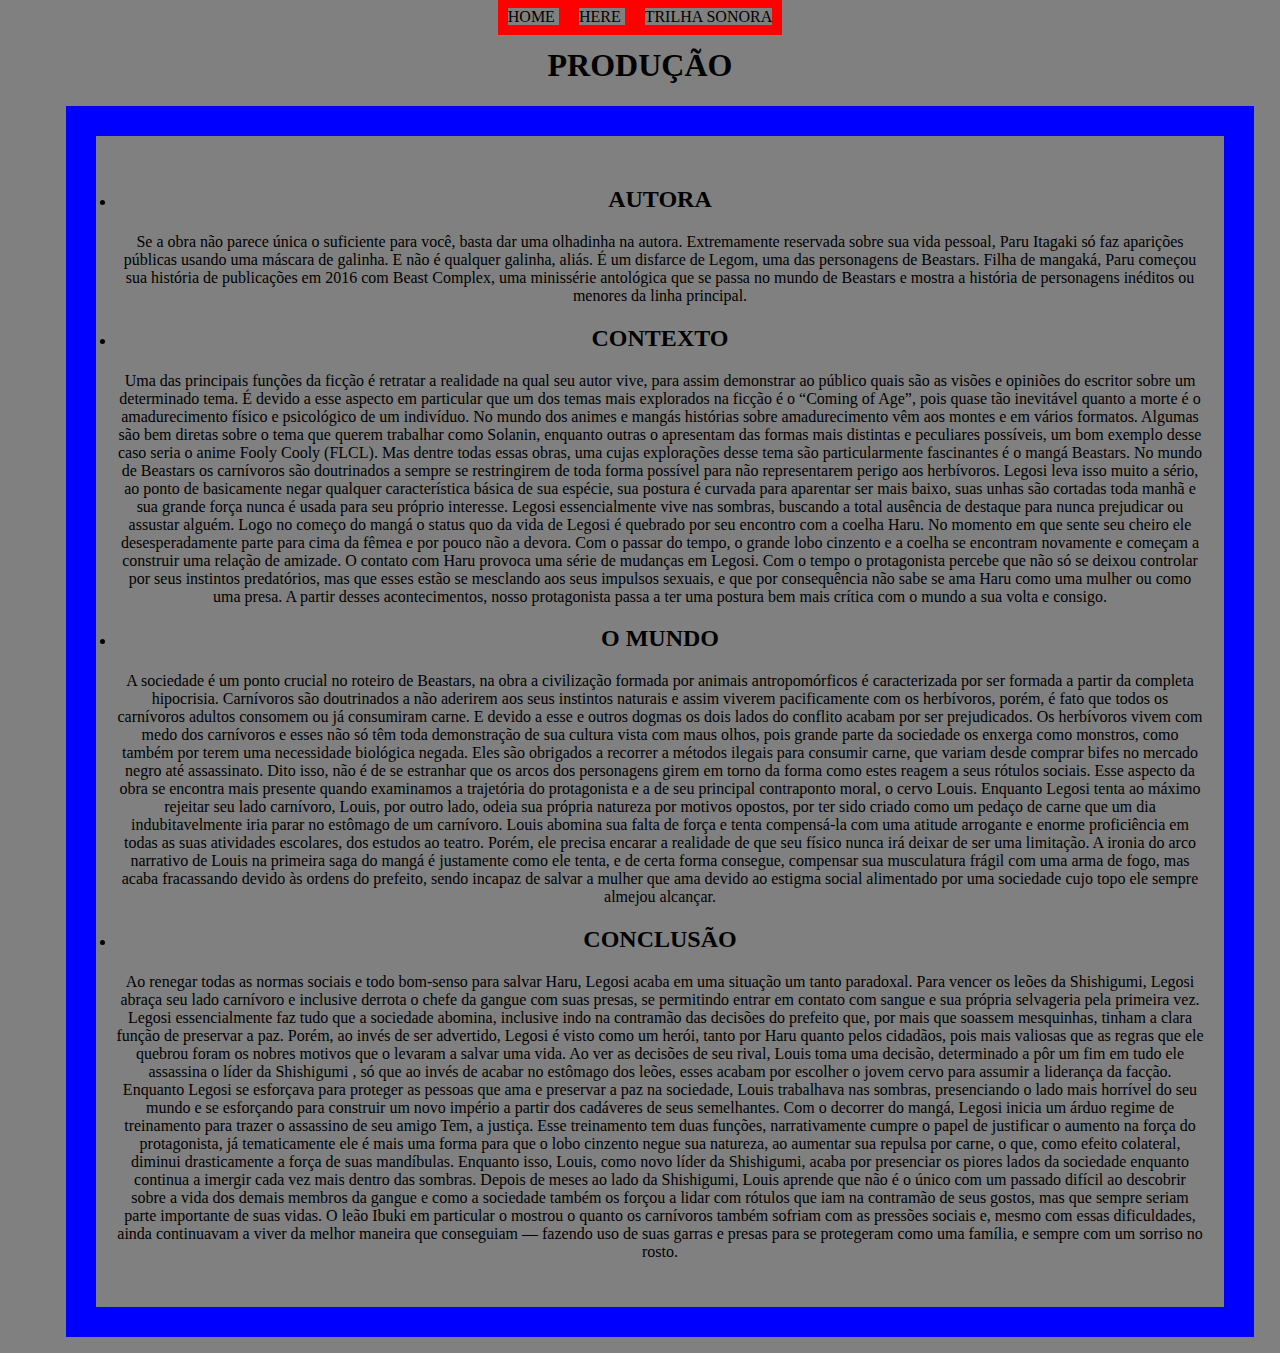
<file: produtos.html>
<!DOCTYPE html>
<html lang="pt-br">
<head>
    <meta charset="UTF-8">
    <meta http-equiv="X-UA-Compatible" content="IE=edge">
    <meta name="viewport" content="width=device-width, initial-scale=1.0">
    <title> beastars </title>
    <link rel="stylesheet" href="produtos.css">
</head>
<body>
    
<header>
        <nav>
<a href="index.html"> home </a>
<a href="produtos.html"> here </a>
        <a href=https://www.youtube.com/watch?v=5ePonM-rsg8> trilha sonora </a>
        </nav>
    </header>
    
    
 <h1> PRODUÇÃO </h1>
    <ul div class="lista">
         <div class="centralizar">
    <li> 
        <h2>AUTORA</h2>
        
        <p>Se a obra não parece única o suficiente para você, basta dar uma olhadinha na autora. Extremamente reservada sobre sua vida pessoal, Paru Itagaki só faz aparições públicas usando uma máscara de galinha. E não é qualquer galinha, aliás. É um disfarce de Legom, uma das personagens de Beastars. Filha de mangaká, Paru começou sua história de publicações em 2016 com Beast Complex, uma minissérie antológica que se passa no mundo de Beastars e mostra a história de personagens inéditos ou menores da linha principal.</p>
    </li>
        
    <li> 
        <h2> CONTEXTO </h2>
        
        <p>Uma das principais funções da ficção é retratar a realidade na qual seu autor vive, para assim demonstrar ao público quais são as visões e opiniões do escritor sobre um determinado tema. É devido a esse aspecto em particular que um dos temas mais explorados na ficção é o “Coming of Age”, pois quase tão inevitável quanto a morte é o amadurecimento físico e psicológico de um indivíduo. No mundo dos animes e mangás histórias sobre amadurecimento vêm aos montes e em vários formatos. Algumas são bem diretas sobre o tema que querem trabalhar como Solanin, enquanto outras o apresentam das formas mais distintas e peculiares possíveis, um bom exemplo desse caso seria o anime Fooly Cooly (FLCL). Mas dentre todas essas obras, uma cujas explorações desse tema são particularmente fascinantes é o mangá Beastars. No mundo de Beastars os carnívoros são doutrinados a sempre se restringirem de toda forma possível para não representarem perigo aos herbívoros. Legosi leva isso muito a sério, ao ponto de basicamente negar qualquer característica básica de sua espécie, sua postura é curvada para aparentar ser mais baixo, suas unhas são cortadas toda manhã e sua grande força nunca é usada para seu próprio interesse. Legosi essencialmente vive nas sombras, buscando a total ausência de destaque para nunca prejudicar ou assustar alguém. Logo no começo do mangá o status quo da vida de Legosi é quebrado por seu encontro com a coelha Haru. No momento em que sente seu cheiro ele desesperadamente parte para cima da fêmea e por pouco não a devora. Com o passar do tempo, o grande lobo cinzento e a coelha se encontram novamente e começam a construir uma relação de amizade. O contato com Haru provoca uma série de mudanças em Legosi. Com o tempo o protagonista percebe que não só se deixou controlar por seus instintos predatórios, mas que esses estão se mesclando aos seus impulsos sexuais, e que por consequência não sabe se ama Haru como uma mulher ou como uma presa. A partir desses acontecimentos, nosso protagonista passa a ter uma postura bem mais crítica com o mundo a sua volta e consigo.</p>
    </li>
        
    <li> 
        <h2> O MUNDO </h2>
        
       <p>A sociedade é um ponto crucial no roteiro de Beastars, na obra a civilização formada por animais antropomórficos é caracterizada por ser formada a partir da completa hipocrisia. Carnívoros são doutrinados a não aderirem aos seus instintos naturais e assim viverem pacificamente com os herbívoros, porém, é fato que todos os carnívoros adultos consomem ou já consumiram carne. E devido a esse e outros dogmas os dois lados do conflito acabam por ser prejudicados. Os herbívoros vivem com medo dos carnívoros e esses não só têm toda demonstração de sua cultura vista com maus olhos, pois grande parte da sociedade os enxerga como monstros, como também por terem uma necessidade biológica negada. Eles são obrigados a recorrer a métodos ilegais para consumir carne, que variam desde comprar bifes no mercado negro até assassinato. Dito isso, não é de se estranhar que os arcos dos personagens girem em torno da forma como estes reagem a seus rótulos sociais. Esse aspecto da obra se encontra mais presente quando examinamos a trajetória do protagonista e a de seu principal contraponto moral, o cervo Louis. Enquanto Legosi tenta ao máximo rejeitar seu lado carnívoro, Louis, por outro lado, odeia sua própria natureza por motivos opostos, por ter sido criado como um pedaço de carne que um dia indubitavelmente iria parar no estômago de um carnívoro. Louis abomina sua falta de força e tenta compensá-la com uma atitude arrogante e enorme proficiência em todas as suas atividades escolares, dos estudos ao teatro. Porém, ele precisa encarar a realidade de que seu físico nunca irá deixar de ser uma limitação. A ironia do arco narrativo de Louis na primeira saga do mangá é justamente como ele tenta, e de certa forma consegue, compensar sua musculatura frágil com uma arma de fogo, mas acaba fracassando devido às ordens do prefeito, sendo incapaz de salvar a mulher que ama devido ao estigma social alimentado por uma sociedade cujo topo ele sempre almejou alcançar.</p>
    </li>

        <li>
         <h2>CONCLUSÃO</h2>
                 
            <p>Ao renegar todas as normas sociais e todo bom-senso para salvar Haru, Legosi acaba em uma situação um tanto paradoxal. Para vencer os leões da Shishigumi, Legosi abraça seu lado carnívoro e inclusive derrota o chefe da gangue com suas presas, se permitindo entrar em contato com sangue e sua própria selvageria pela primeira vez. Legosi essencialmente faz tudo que a sociedade abomina, inclusive indo na contramão das decisões do prefeito que, por mais que soassem mesquinhas, tinham a clara função de preservar a paz. Porém, ao invés de ser advertido, Legosi é visto como um herói, tanto por Haru quanto pelos cidadãos, pois mais valiosas que as regras que ele quebrou foram os nobres motivos que o levaram a salvar uma vida. Ao ver as decisões de seu rival, Louis toma uma decisão, determinado a pôr um fim em tudo ele assassina o líder da Shishigumi , só que ao invés de acabar no estômago dos leões, esses acabam por escolher o jovem cervo para assumir a liderança da facção. Enquanto Legosi se esforçava para proteger as pessoas que ama e preservar a paz na sociedade, Louis trabalhava nas sombras, presenciando o lado mais horrível do seu mundo e se esforçando para construir um novo império a partir dos cadáveres de seus semelhantes. Com o decorrer do mangá, Legosi inicia um árduo regime de treinamento para trazer o assassino de seu amigo Tem, a justiça. Esse treinamento tem duas funções, narrativamente cumpre o papel de justificar o aumento na força do protagonista, já tematicamente ele é mais uma forma para que o lobo cinzento negue sua natureza, ao aumentar sua repulsa por carne, o que, como efeito colateral, diminui drasticamente a força de suas mandíbulas. Enquanto isso, Louis, como novo líder da Shishigumi, acaba por presenciar os piores lados da sociedade enquanto continua a imergir cada vez mais dentro das sombras. Depois de meses ao lado da Shishigumi, Louis aprende que não é o único com um passado difícil ao descobrir sobre a vida dos demais membros da gangue e como a sociedade também os forçou a lidar com rótulos que iam na contramão de seus gostos, mas que sempre seriam parte importante de suas vidas. O leão Ibuki em particular o mostrou o quanto os carnívoros também sofriam com as pressões sociais e, mesmo com essas dificuldades, ainda continuavam a viver da melhor maneira que conseguiam — fazendo uso de suas garras e presas para se protegeram como uma família, e sempre com um sorriso no rosto.</p>
             </li>
</body>
</html>
</file>
<file: produtos.css>
nav a{
    text-transform: uppercase;
    color: black;
    font-weight: 300;
    font-size: 100%;
    text-decoration: none ;
    border-color: red;
    border-width: 10px;
    border-style: solid;
}

.imagem1 {
  width: 20%
}

.centralizar {
  text-align: center;
  displnav a: hover {
    color: orange;
    text-decoration: underline;
}ay: inline-block;
  vertical-align: top;
  margin: 0 1.5%;
  padding: 30px 20px;
  border-color: blue;
  border-width: 30px;
  border-style: solid;
  backgound-color: pink;
}

body {
  background-color: gray;
  text-align:center;
}
nav a:hover {
    color: orange;
    text-decoration: underline;
}

footer {
    background-color:white;
}
</file>
